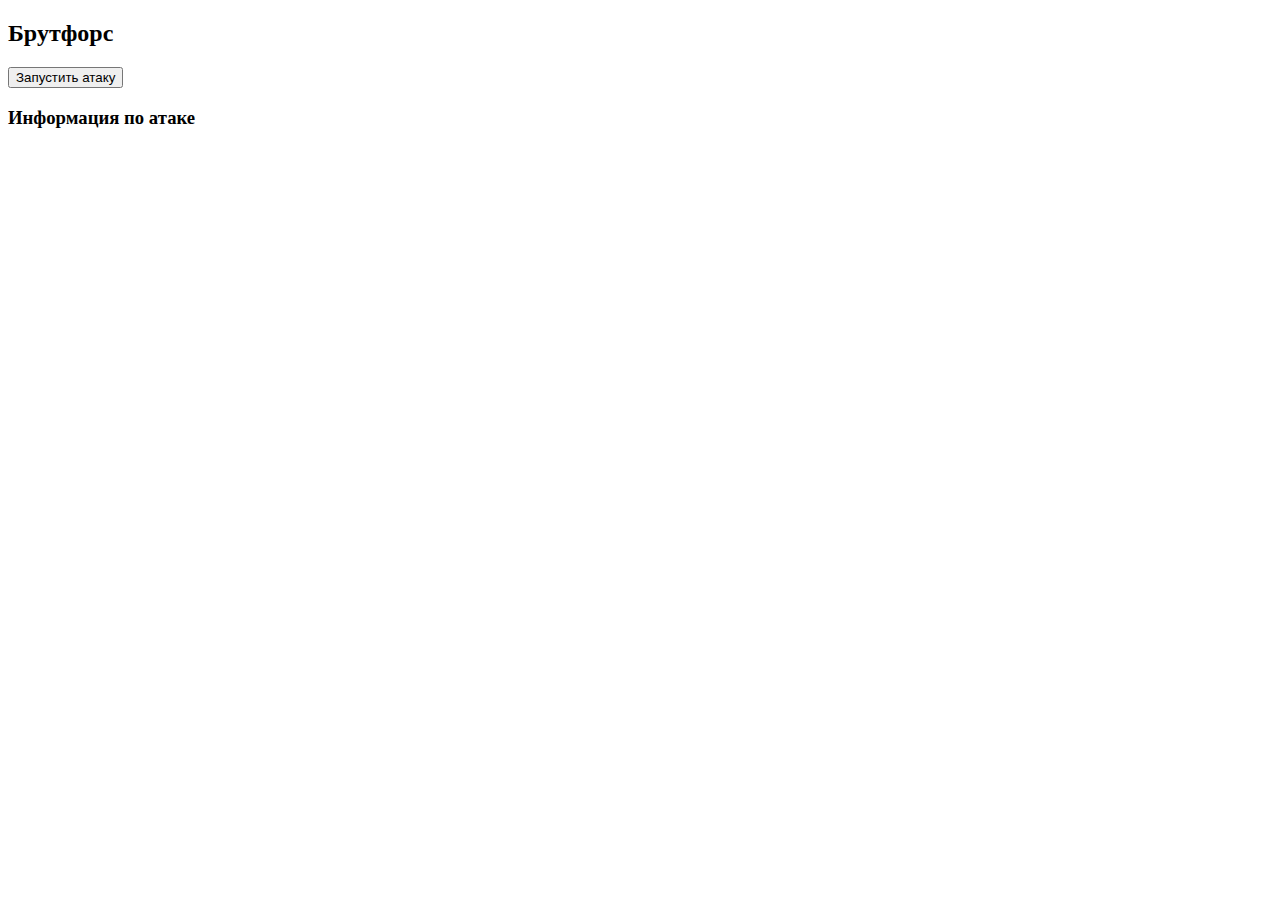
<file: bruteforce.html>
<!DOCTYPE html>
<html lang="en">
<head>
    <meta charset="UTF-8">
    <title>bruteforce page</title>
</head>
<body>
<h2>Брутфорс</h2>
<form method="post" action="/start_brute">
    <button type="submit">Запустить атаку</button>
<h3>Информация по атаке</h3>
</body>
</html>
</file>
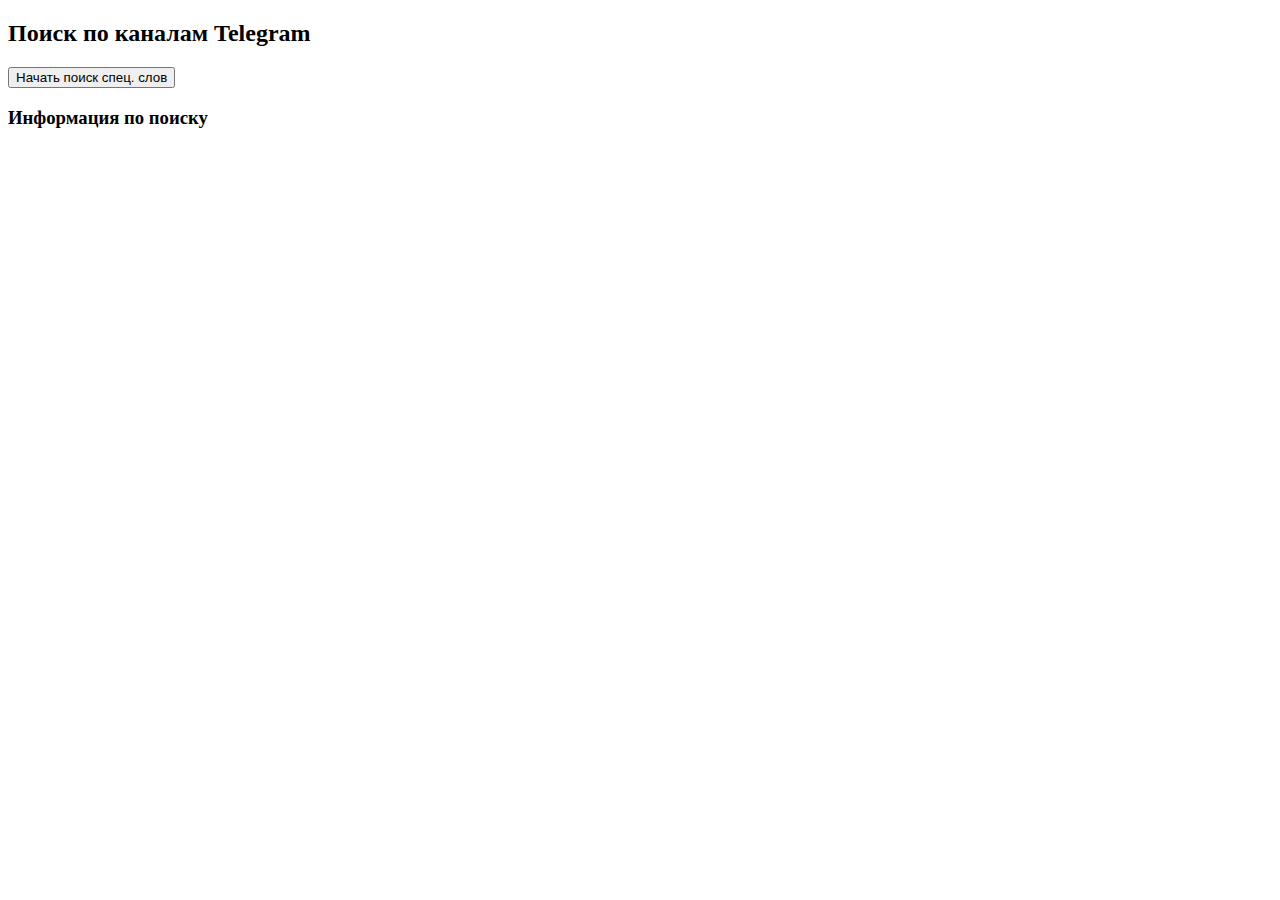
<file: telegram.html>
<!DOCTYPE html>
<html lang="en">
<head>
    <meta charset="UTF-8">
    <title>telegram page</title>
</head>
<body>
<h2>Поиск по каналам Telegram</h2>
<form method="post" action="/find_in_telegram">
    <button type="submit">Начать поиск спец. слов</button>
</form>
<h3>Информация по поиску</h3>
</body>
</html>
</file>
